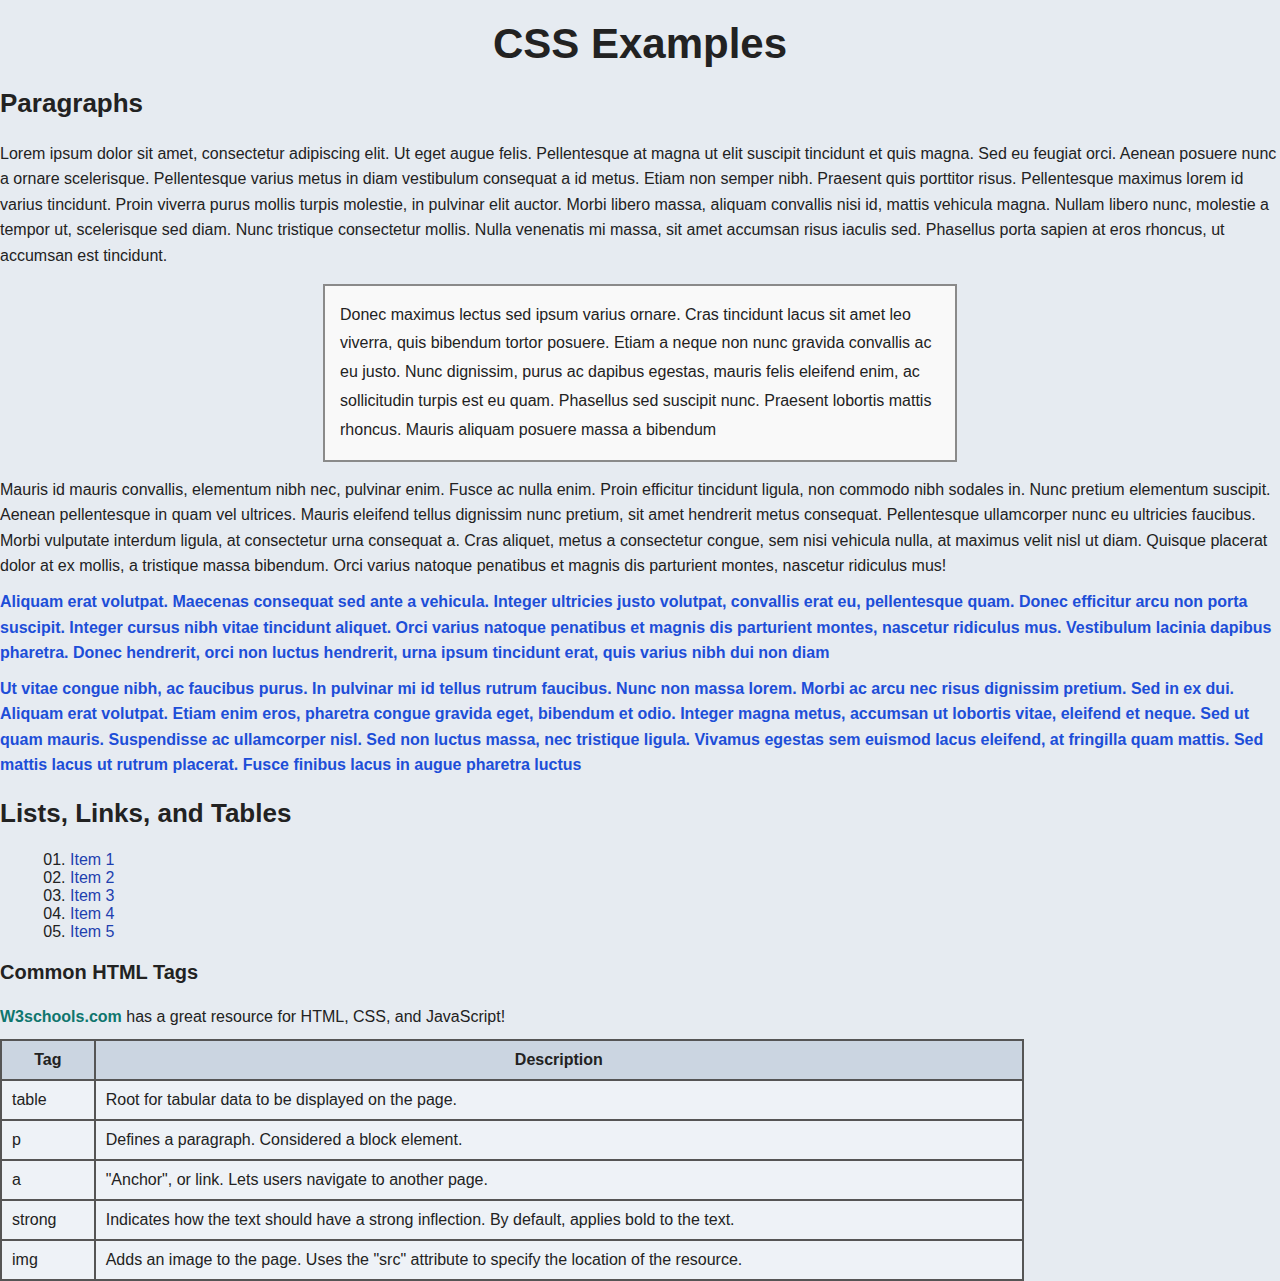
<file: index.html>
<!DOCTYPE html>
<html lang="en">
<head>
    <title>CSS Examples</title>
    <link rel="stylesheet" href="css_1.css">
</head>

<body>
    <h1>CSS Examples</h1>

    <article>
        <h2>Paragraphs</h2>

        <section>
            <p>
                Lorem ipsum dolor sit amet, consectetur adipiscing elit. Ut eget augue felis. Pellentesque at magna ut elit suscipit tincidunt et quis magna. Sed eu feugiat orci. Aenean posuere nunc a ornare scelerisque. Pellentesque varius metus in diam vestibulum consequat a id metus. Etiam non semper nibh. Praesent quis porttitor risus. Pellentesque maximus lorem id varius tincidunt. Proin viverra purus mollis turpis molestie, in pulvinar elit auctor. Morbi libero massa, aliquam convallis nisi id, mattis vehicula magna. Nullam libero nunc, molestie a tempor ut, scelerisque sed diam. Nunc tristique consectetur mollis. Nulla venenatis mi massa, sit amet accumsan risus iaculis sed. Phasellus porta sapien at eros rhoncus, ut accumsan est tincidunt.
            </p>

            <p id="paragraph2">
                Donec maximus lectus sed ipsum varius ornare. Cras tincidunt lacus sit amet leo viverra, quis bibendum tortor posuere. Etiam a neque non nunc gravida convallis ac eu justo. Nunc dignissim, purus ac dapibus egestas, mauris felis eleifend enim, ac sollicitudin turpis est eu quam. Phasellus sed suscipit nunc. Praesent lobortis mattis rhoncus. Mauris aliquam posuere massa a bibendum
            </p>
        </section>

        <section>
            <p>
               Mauris id mauris convallis, elementum nibh nec, pulvinar enim. Fusce ac nulla enim. Proin efficitur tincidunt ligula, non commodo nibh sodales in. Nunc pretium elementum suscipit. Aenean pellentesque in quam vel ultrices. Mauris eleifend tellus dignissim nunc pretium, sit amet hendrerit metus consequat. Pellentesque ullamcorper nunc eu ultricies faucibus. Morbi vulputate interdum ligula, at consectetur urna consequat a. Cras aliquet, metus a consectetur congue, sem nisi vehicula nulla, at maximus velit nisl ut diam. Quisque placerat dolor at ex mollis, a tristique massa bibendum. Orci varius natoque penatibus et magnis dis parturient montes, nascetur ridiculus mus!
            </p>

            <p class="blue">
                Aliquam erat volutpat. Maecenas consequat sed ante a vehicula. Integer ultricies justo volutpat, convallis erat eu, pellentesque quam. Donec efficitur arcu non porta suscipit. Integer cursus nibh vitae tincidunt aliquet. Orci varius natoque penatibus et magnis dis parturient montes, nascetur ridiculus mus. Vestibulum lacinia dapibus pharetra. Donec hendrerit, orci non luctus hendrerit, urna ipsum tincidunt erat, quis varius nibh dui non diam
            </p>

            <p class="blue">
                Ut vitae congue nibh, ac faucibus purus. In pulvinar mi id tellus rutrum faucibus. Nunc non massa lorem. Morbi ac arcu nec risus dignissim pretium. Sed in ex dui. Aliquam erat volutpat. Etiam enim eros, pharetra congue gravida eget, bibendum et odio. Integer magna metus, accumsan ut lobortis vitae, eleifend et neque. Sed ut quam mauris. Suspendisse ac ullamcorper nisl. Sed non luctus massa, nec tristique ligula. Vivamus egestas sem euismod lacus eleifend, at fringilla quam mattis. Sed mattis lacus ut rutrum placerat. Fusce finibus lacus in augue pharetra luctus
            </p>
        </section>
    </article>

    <article>
        <h2>Lists, Links, and Tables</h2>

        <ol>
            <li><a href="#">Item 1</a></li>
            <li><a href="#">Item 2</a></li>
            <li><a href="#">Item 3</a></li>
            <li><a href="#">Item 4</a></li>
            <li><a href="#">Item 5</a></li>
        </ol>

        <section>
            <h3>Common HTML Tags</h3>

            <p>
                <a href="http://www.w3schools.com" target="_blank">W3schools.com</a>
                has a great resource for HTML, CSS, and JavaScript!
            </p>

            <table>
                <tr>
                    <th>Tag</th>
                    <th>Description</th>
                </tr>
                <tr>
                    <td>table</td>
                    <td>Root for tabular data to be displayed on the page.</td>
                </tr>
                <tr>
                    <td>p</td>
                    <td>Defines a paragraph. Considered a block element.</td>
                </tr>
                <tr>
                    <td>a</td>
                    <td>"Anchor", or link. Lets users navigate to another page.</td>
                </tr>
                <tr>
                    <td>strong</td>
                    <td>Indicates how the text should have a strong inflection. By default, applies bold to the text.</td>
                </tr>
                <tr>
                    <td>img</td>
                    <td>Adds an image to the page. Uses the "src" attribute to specify the location of the resource.</td>
                </tr>
            </table>
        </section>
    </article>
</body>
</html>
</file>
<file: css_1.css>
body {
    background-color: #e6ebf1;
    font-family: Arial, Helvetica, sans-serif;
    color: #222;
    margin: 0;
    padding: 0;
}

h1 {
    font-size: 42px;
    text-align: center;
    margin: 20px 0;
}

h2 {
    font-size: 26px;
    margin-top: 20px;
}

h3 {
    font-size: 20px;
}

p {
    font-size: 16px;
    line-height: 1.6;
    margin: 10px 0;
}

#paragraph2 {
    width: 600px;
    margin: 15px auto;
    padding: 15px;
    border: 2px solid #8a8a8a;
    background-color: #f9f9f9;
    line-height: 1.8;
}

.blue {
    color: #1d4ed8;
    font-weight: bold;
}

a {
    color: #1e40af;
    text-decoration: none;
}

a:hover {
    text-decoration: underline;
}

a[href*="w3schools"] {
    color: #0f766e;
    font-weight: bold;
}

ol {
    list-style-type: decimal-leading-zero;
    margin-left: 30px;
}

table {
    border-collapse: collapse;
    width: 80%;
    margin-top: 10px;
}

th, td {
    border: 2px solid #555;
    padding: 10px;
}

th {
    background-color: #cbd5e1;
}

td {
    background-color: #eef2f7;
}
</file>
